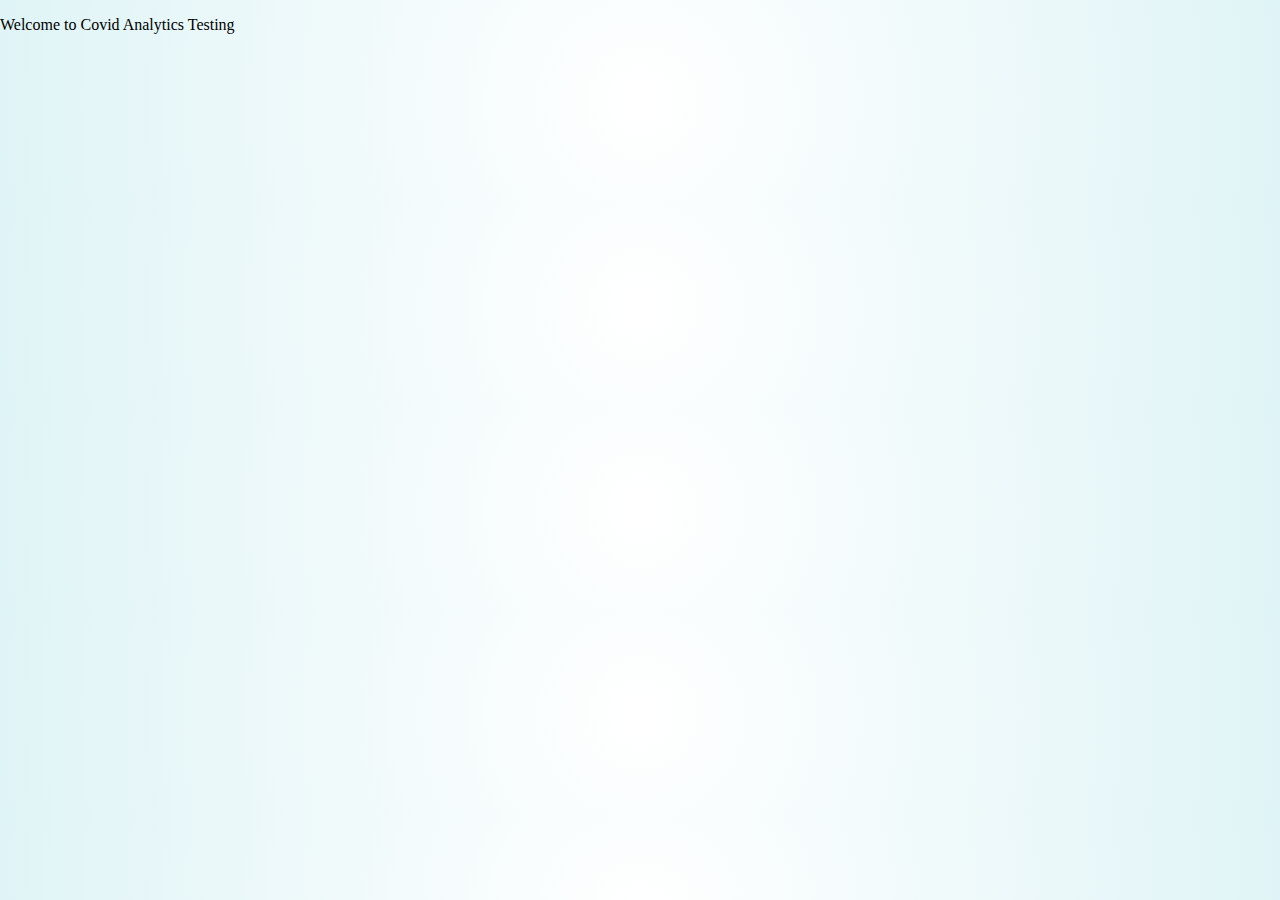
<file: test.html>
<!DOCTYPE html>
<html lang="en">

<head>
  <meta charset="UTF-8" />
  <meta http-equiv="X-UA-Compatible" content="IE=edge" />
  <meta name="viewport" content="width=device-width, initial-scale=1.0" />
  <link rel="stylesheet" href="css/styles.css">
  <script src='https://d3js.org/d3.v7.min.js'></script>



  <title>Covid19 Analytics</title>
</head>

<body>
  <p>Welcome to Covid Analytics Testing</p>
  <svg id="a"></svg>
  <svg id="b"></svg>

  <div id="my_dataviz"></div>

</body>

<script>

  // set the dimensions and margins of the graph
  const margin = { top: 10, right: 100, bottom: 30, left: 30 },
    width = 460 - margin.left - margin.right,
    height = 400 - margin.top - margin.bottom;

  // append the svg object to the body of the page
  const svg = d3.select("#my_dataviz")
    .append("svg")
    .attr("width", width + margin.left + margin.right)
    .attr("height", height + margin.top + margin.bottom)
    .append("g")
    .attr("transform", `translate(${margin.left},${margin.top})`);



  d3.csv('data/testcovid.csv').then(function (data) {

    d3.select("div")
      .data(data, console.log(data))

    //console.log(data)

  });













</script>

<!-- //<script src="js/csv.js"></script> -->

</html>
</file>
<file: css/styles.css>
/* worldmap stykung */
:root {
  --seaColor: #03b0f4;
  --mapDefaultColor: #29f600;
}
#buttonLayout {
  margin: 0;
}
#worldmap .map path {
  fill: var(--mapDefaultColor);
  stroke: #ffffff; /* Black outline to see better */
  margin: 0;
}

.mainMap {
  position: relative;
  width: 100%;
  height: 100%;
  max-width: 1080px;

  /* border: 1px solid#000609; */
  /* Set a fixed aspect ratio for the container */
  /* In this example, the aspect ratio is 900:600 */
}
.tooltip {
  position: relative;
  top: 20%;
  left: 0;
  z-index: 99999;
}

/* Set the SVG element to fill the container */
.mainMap svg {
  position: relative;
  top: 0;
  left: 0;
  width: 100%;
  height: 100%;
}

.info {
  position: relative;
  /* top: 0px; */
  right: 0px;
  z-index: 1;
  font-weight: bold;
  background-color: #caf3cc;
  border-radius: 5px;
  width: auto;
  display: inline-block;
  /* max-width: 200; */
}

.displayDate {
  position: relative;
  top: 20px;
  left: 10px;
  z-index: 2;
  font-weight: bold;

  background-color: var(--seaColor);
  width: 100px;
  height: 10px;
}

.buttonLayout button {
  display: inline-block;
  width: auto;
  font-size: 16px;
  font-weight: bold;
  background-color: #4caf50;
  color: #f7f9f7;
  border: none;
  margin: 1px -1px;
}

/* .buttonLayout #refresh {

} */
body {
  margin: 0;
  padding: 0;
  /* background-image: radial-gradient(circle, #ffffff,lightblue) */
  /* justify-content: center; */

  background: radial-gradient(circle at center, #ffffff, #dff4f6);
}
.mainDisplay {
  max-width: 1080px;
  margin: 0 auto;
}

.selected-line {
  stroke-width: 8;
  outline-color: black;
  outline-width: 3;
}

.textBox {
  width: 500px;
  height: 500px;
  opacity: 100;
  position: absolute;
  top: 0;
  left: 0;
  color: "black";
  background: rgb(24, 162, 79);
}
#lineChart {
  stroke-dasharray: 2 2;
}
.resizer {
  /* resizer triangle */
  border-left: 9px solid transparent;
  border-top: 9px solid transparent;
  border-right: 9px solid rgba(50, 243, 7, 0.4);
  border-bottom: 9px solid rgba(255, 0, 0, 0.4);
  opacity: 1;

  width: 0px;
  height: 0px;
  animation: none;
}

/* enable or disable this for floating window */
#barChart {
  display: none;
  width: 100%;
  height: 100%;
  position: fixed;
  top: 70%;
  left: 70%;
  z-index: 9999;
  background: radial-gradient(
    circle,
    rgb(252, 252, 252) -60%,
    rgb(233, 235, 248) 50%
  );
  border: 1px solid black;
  padding: 1px;
  box-shadow: 0px 0px 10px rgba(0, 0, 0, 0.8);
  max-width: 1000px;
  max-height: 650px;
  overflow: auto;
  /* pan-able */
  cursor: move;

  /* resize able */
  resize: both;
  transform: translate(-50%, -50%) scale(0.5);
}

.tooltipLine {
  font-size: 20px;
  font-weight: bold;

  border: 2px solid black;
  padding: 5px;
}

.seaBG {
  position: relative;
  z-index: 1;
  opacity: 1;
}

.mapTextBox {
  position: relative;
  z-index: 99999;
  opacity: 1;
  background-color: white;
  font-size: 32px;
  font-weight: bold;
  border-radius: 10px;
  padding: 2px;
  padding-left: 20px;
  padding-right: 20px;
}

#clusterChart {
  display: none;
  width: 90%;
  height: 90%;
  position: fixed;
  top: 50%;
  left: 80%;
  z-index: 9999;
  background: radial-gradient(
    circle,
    rgb(252, 252, 252) -60%,
    rgb(233, 235, 248) 50%
  );
  border: 1px solid black;
  padding: 1px;
  box-shadow: 0px 0px 10px rgba(0, 0, 0, 0.8);
  max-width: 1000px;
  max-height: 650px;
  overflow: auto;
  /* create container and below make it pan-able */
  cursor: move;

  /* resize able */
  /* resize: both; */
  transform: translate(-50%, -50%) scale(0.5);
}

#countryChart {
  display: none;
  width: 90%;
  height: 90%;
  position: fixed;
  top: 50%;
  left: 70%;
  z-index: 9999;
  background-color: rgb(255, 255, 255);
  border: 1px solid black;
  padding: 1px;
  box-shadow: 0px 0px 10px rgba(0, 0, 0, 0.8);
  max-width: 1000px;
  max-height: 650px;
  overflow: auto;
  /* create container and below make it pan-able */
  cursor: move;

  /* resize able */
  resize: both;
  transform: translate(-50%, -50%) scale(0.5);
}

#clusterInfo {
  display: none;
}

.countryC {
  display: none;
  width: 90%;
  height: 90%;
  position: fixed;
  top: 50%;
  left: 70%;
  z-index: 9999;
  background-color: white;
  border: 1px solid black;
  padding: 1px;
  box-shadow: 0px 0px 10px rgba(0, 0, 0, 0.8);
  max-width: 1000px;
  max-height: 650px;
  overflow: auto;
  /* create container and below make it pan-able */
  cursor: move;

  /* resize able */
  resize: both;
  transform: translate(-50%, -50%) scale(0.5);
}

.logo {
  width: 50px;
  height: 50px;
  animation: logo 3s infinite linear;
}

@keyframes logo {
  to {
    transform: rotate(360deg);
  }
}

.tooltip {
  z-index: 999;
}
@keyframes shake {
  0% {
    transform: translateX(0);
  }
  10%,
  90% {
    transform: translateX(-5px);
  }
  20%,
  80% {
    transform: translateX(5px);
  }
  30%,
  50%,
  70% {
    transform: translateX(-5px);
  }
  40%,
  60% {
    transform: translateX(5px);
  }
  100% {
    transform: translateX(0);
  }
}
.chartInfo {
  animation: shake 0.5s;
  display: none;

  position: relative;
  top: 20%;
  left: 0%;
  z-index: 9999;
  background-color: white;
  border: 1px solid black;
  padding: 1px;
  box-shadow: 0px 0px 10px rgba(0, 0, 0, 0.8);
  max-width: 900px;

  overflow: auto;
  border: 1px solid #e7dfdf; /* add a border around the div */
  padding: 10px; /* add padding around the text inside the div */
  background-color: #c1f7b6; /* set a light background color for the div */
  font-family: Arial, sans-serif; /* set a font family for the text */
  font-size: 16px; /* set a font size for the text */
  line-height: 1; /* set a line height for the text */
}

h1 {
  font-size: 48px;
  text-decoration: underline;
  text-decoration-color: rgb(251, 0, 247);
  font-weight: bold;
  color: purple;
  font-family: Arial, sans-serif;
}

#introduction {
  font-size: 18px;
  font-weight: bold;
  color: rgb(28, 3, 255);
  font-family: Arial, sans-serif;
}

#buttonInfo {
  display: none;
  position: relative;
  top: 20%;
  left: 0%;
  z-index: 9999;
  background-color: white;
  border: 1px solid black;
  padding: 1px;
  box-shadow: 0px 0px 10px rgba(0, 0, 0, 0.8);
  max-width: 900px;
  overflow: auto;
  border: 1px solid #e7dfdf; /* add a border around the div */
  padding: 10px; /* add padding around the text inside the div */
  background-color: #c1f7b6; /* set a light background color for the div */
  font-family: Arial, sans-serif; /* set a font family for the text */
  font-size: 16px; /* set a font size for the text */
  line-height: 1; /* set a line height for the text */
  /* animation: shake 0.5s; */
}

.shake-animation {
  animation: shake 0.5s;
}
</file>
